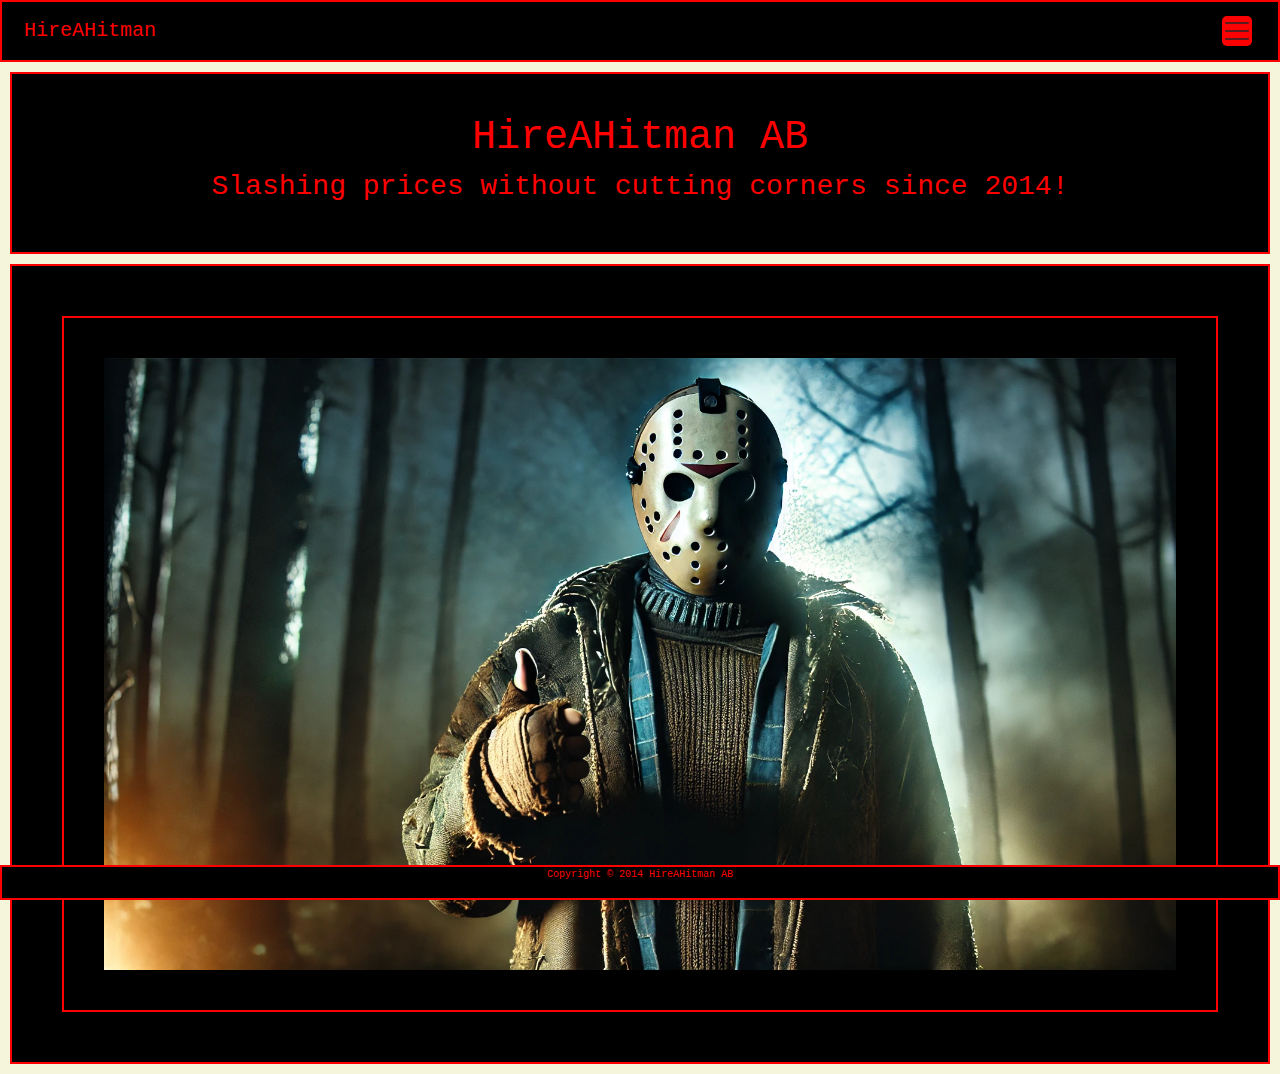
<file: Webbsida/Index.html>
<!DOCTYPE html>
<html lang="en">
<head>
    <meta charset="UTF-8">
    <meta name="viewport" content="width=device-width, initial-scale=1.0">
    <title>HireAHitmanAB</title>
    <link href="https://cdn.jsdelivr.net/npm/bootstrap@5.3.3/dist/css/bootstrap.min.css" rel="stylesheet" integrity="sha384-QWTKZyjpPEjISv5WaRU9OFeRpok6YctnYmDr5pNlyT2bRjXh0JMhjY6hW+ALEwIH" crossorigin="anonymous">
    <link rel="stylesheet" href="Landing.css">
</head>
<body>
    <header>
        <nav class="navbar">
            <div class="container-fluid">
                <a class="navbar-brand" href="index.html">HireAHitman</a>
                <button class="navbar-toggler" type="button" data-bs-toggle="collapse" data-bs-target="#navbarNav" aria-controls="navbarNav" aria-expanded="false" aria-label="Toggle navigation">
                    <span class="navbar-toggler-icon"></span>
                </button>
                <div class="collapse navbar-collapse" id="navbarNav">
                    <ul class="navbar-nav ms-auto flex-row">
                        <li class="nav-item">
                            <a class="nav-link" href="about.html">About Us</a>
                        </li>
                        <li class="nav-item">
                            <a class="nav-link" href="shop.html">Order a hit</a>
                        </li>
                    </ul>
                </div>
            </div>
        </nav>
    </header>

    <main>
        <section class="text-center">
            <h1>HireAHitman AB</h1>
            <h3>Slashing prices without cutting corners since 2014!</h3>
        </section>

        <section>
            <section class=>
                    <div class="col-md-12">
                        <img id="landing-pic" src="Landing.webp" alt="Landing image" class="img-fluid">
                    </div>
            </section>
        </section>
    </main>

    <footer>
        <p>Copyright © 2014 HireAHitman AB</p>
    </footer>
    <script src="https://cdn.jsdelivr.net/npm/bootstrap@5.3.1/dist/js/bootstrap.bundle.min.js"></script>
</body>
</html>
</file>
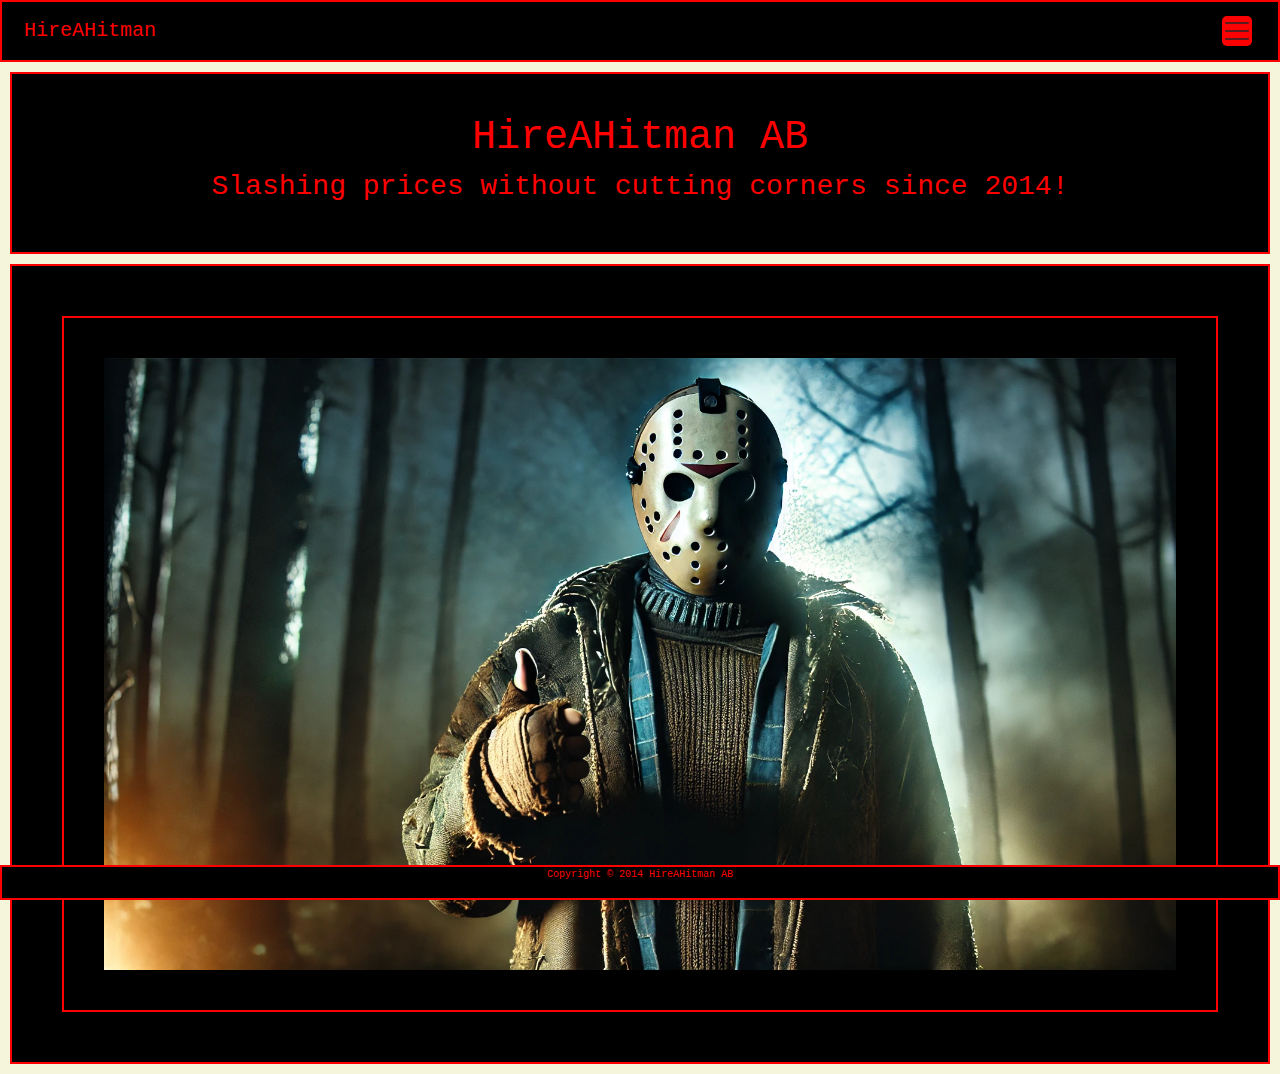
<file: Webbsida/index.html>
<!DOCTYPE html>
<html lang="en">
<head>
    <meta charset="UTF-8">
    <meta name="viewport" content="width=device-width, initial-scale=1.0">
    <title>HireAHitmanAB</title>
    <link href="https://cdn.jsdelivr.net/npm/bootstrap@5.3.3/dist/css/bootstrap.min.css" rel="stylesheet" integrity="sha384-QWTKZyjpPEjISv5WaRU9OFeRpok6YctnYmDr5pNlyT2bRjXh0JMhjY6hW+ALEwIH" crossorigin="anonymous">
    <link rel="stylesheet" href="Landing.css">
</head>
<body>
    <header>
        <nav class="navbar">
            <div class="container-fluid">
                <a class="navbar-brand" href="index.html">HireAHitman</a>
                <button class="navbar-toggler" type="button" data-bs-toggle="collapse" data-bs-target="#navbarNav" aria-controls="navbarNav" aria-expanded="false" aria-label="Toggle navigation">
                    <span class="navbar-toggler-icon"></span>
                </button>
                <div class="collapse navbar-collapse" id="navbarNav">
                    <ul class="navbar-nav ms-auto flex-row">
                        <li class="nav-item">
                            <a class="nav-link" href="about.html">About Us</a>
                        </li>
                        <li class="nav-item">
                            <a class="nav-link" href="shop.html">Order a hit</a>
                        </li>
                    </ul>
                </div>
            </div>
        </nav>
    </header>

    <main>
        <section class="text-center">
            <h1>HireAHitman AB</h1>
            <h3>Slashing prices without cutting corners since 2014!</h3>
        </section>

        <section>
            <section class=>
                    <div class="col-md-12">
                        <img id="landing-pic" src="Landing.webp" alt="Landing image" class="img-fluid">
                    </div>
            </section>
        </section>
    </main>

    <footer>
        <p>Copyright © 2014 HireAHitman AB</p>
    </footer>
    <script src="https://cdn.jsdelivr.net/npm/bootstrap@5.3.1/dist/js/bootstrap.bundle.min.js"></script>
</body>
</html>
</file>
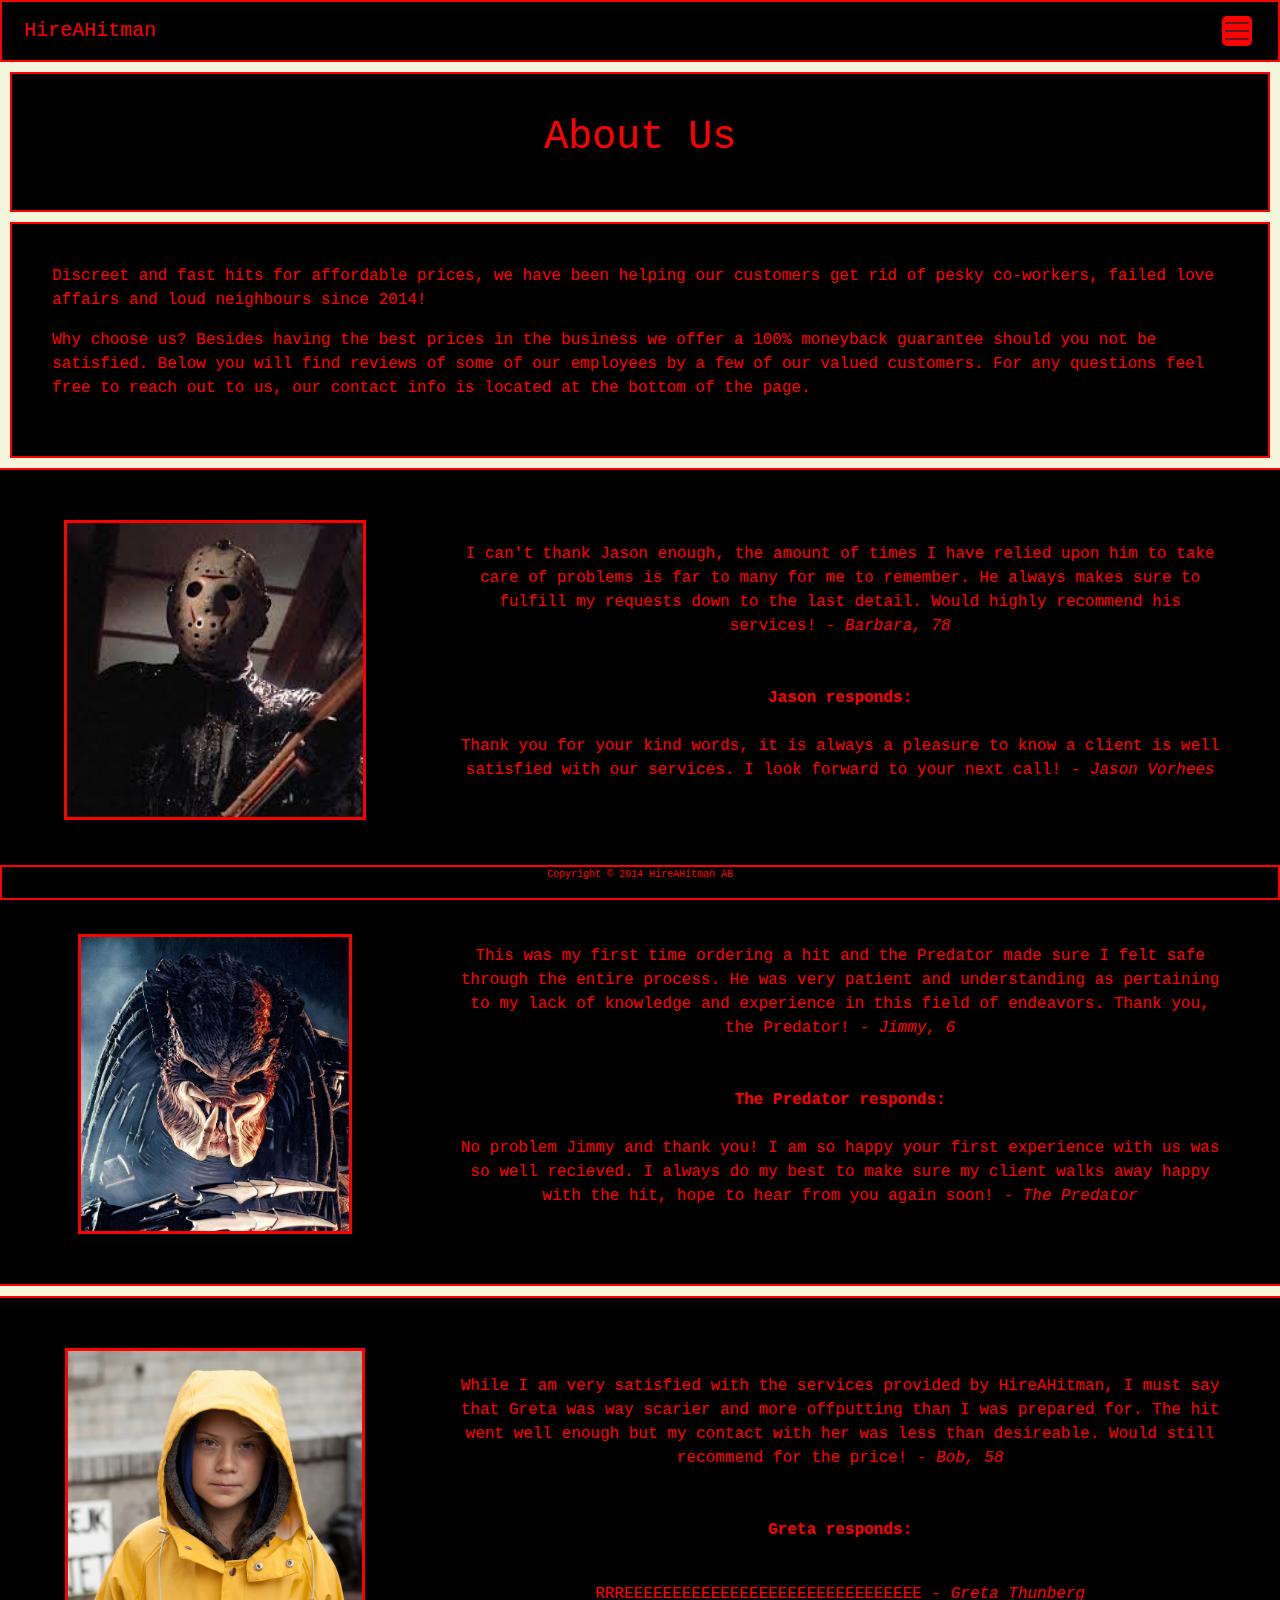
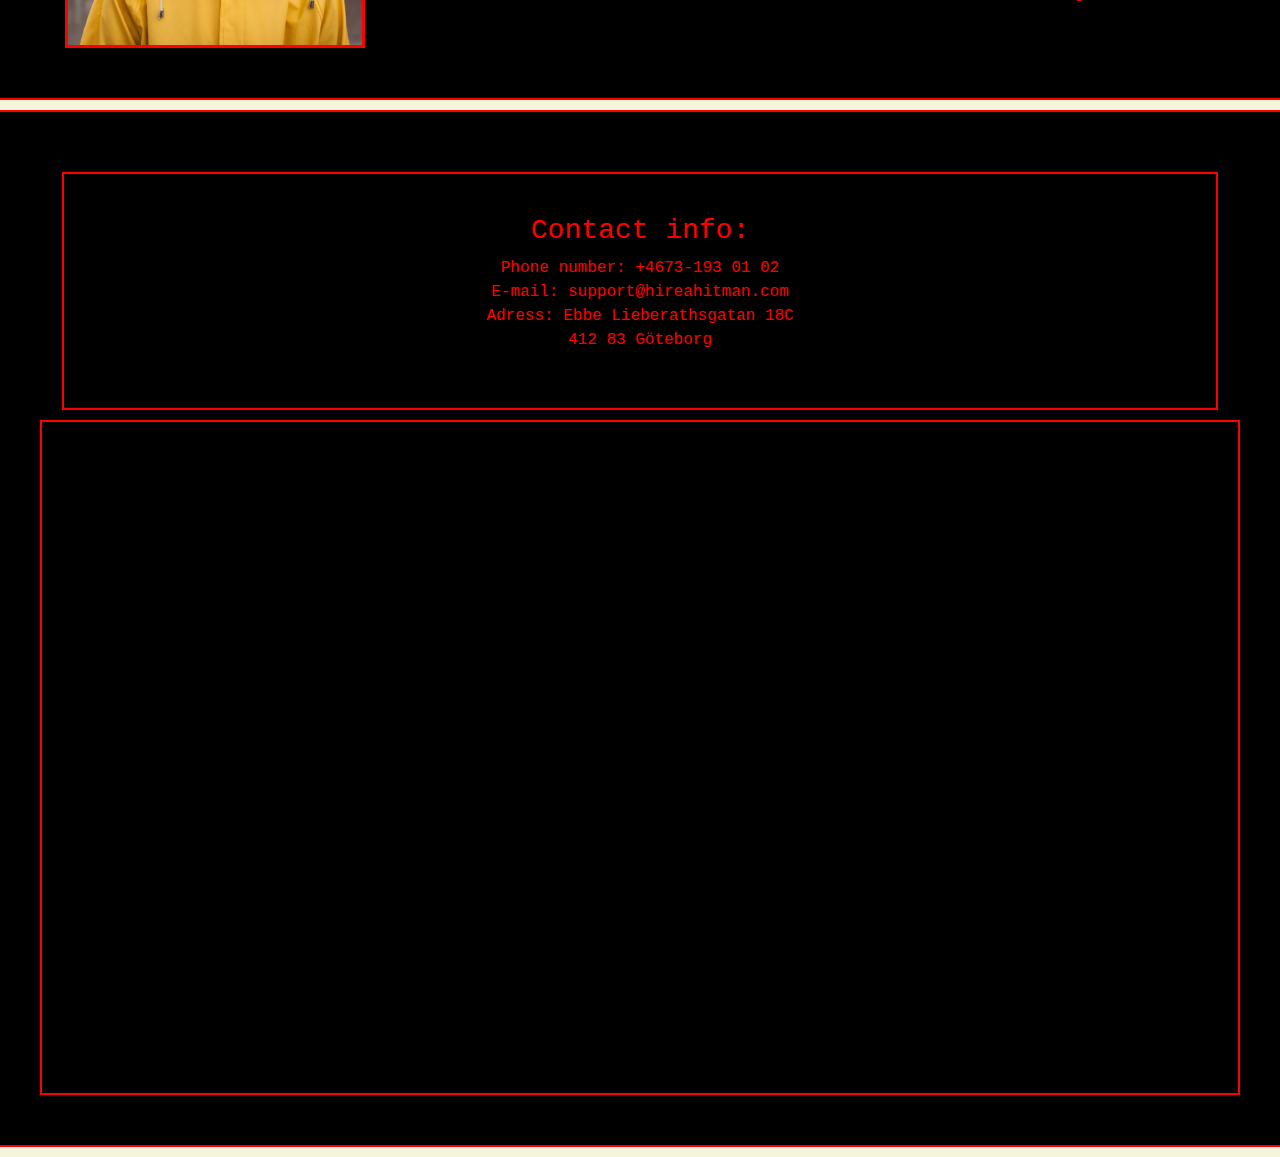
<file: Webbsida/About.html>
<!DOCTYPE html>
<html lang="en">

<head>
    <meta charset="UTF-8">
    <meta name="viewport" content="width=device-width, initial-scale=1.0">
    <title>HireAHitmanAB</title>
    <link href="https://cdn.jsdelivr.net/npm/bootstrap@5.3.3/dist/css/bootstrap.min.css" rel="stylesheet"
        integrity="sha384-QWTKZyjpPEjISv5WaRU9OFeRpok6YctnYmDr5pNlyT2bRjXh0JMhjY6hW+ALEwIH" crossorigin="anonymous">
    <link rel="stylesheet" href="About.css">
</head>

<body>
    <header>
        <nav class="navbar">
            <div class="container-fluid">
                <a class="navbar-brand" href="index.html">HireAHitman</a>
                <button class="navbar-toggler" type="button" data-bs-toggle="collapse" data-bs-target="#navbarNav"
                    aria-controls="navbarNav" aria-expanded="false" aria-label="Toggle navigation">
                    <span class="navbar-toggler-icon"></span>
                </button>
                <div class="collapse navbar-collapse" id="navbarNav">
                    <ul class="navbar-nav ms-auto flex-row">
                        <li class="nav-item">
                            <a class="nav-link" href="about.html">About Us</a>
                        </li>
                        <li class="nav-item">
                            <a class="nav-link" href="shop.html">Order a hit</a>
                        </li>
                    </ul>
                </div>
            </div>
        </nav>
    </header>
    
    <main>
        <section>
            <h1>About Us</h1>
        </section>

        <section class="about-us">
                <p>
                    Discreet and fast hits for affordable prices, we have been helping our customers get rid of
                    pesky co-workers, failed love affairs and loud neighbours since 2014!
                </p>
                <p>
                    Why choose us? Besides having the best prices in the business we offer a 100% moneyback guarantee
                    should you not be satisfied. Below you will find reviews of some of our employees by a few of our
                    valued customers. For any questions feel free to reach out to us, our contact info is located at
                    the bottom of the page.
                </p>
        </section>

        <section class="text-pic row align-items-center">
            <div class="col-md-4">
                <img class="associate-picture" src="Jason.jpg">
            </div>
            <div class="col-md-8">
                <p>
                    I can't thank Jason enough, the amount of times I have relied upon him to take care of problems
                    is far to many for me to remember. He always makes sure to fulfill my requests down to the last                        
                    detail. Would highly recommend his services! - <i>Barbara, 78</i>
                    <br><br><br>
                    <b>Jason responds:</b>
                    <br><br>
                    Thank you for your kind words, it is always a pleasure to know a client is well satisfied with our
                    services. I look forward to your next call! - <i>Jason Vorhees</i>
                </p>
            </div>
        </section>

        <section class="text-pic row align-items-center">
           <div class="col-md-4">
                <img class="associate-picture" src="ThePredator.jpg">
           </div>
           <div class="col-md-8">
            <p>
                This was my first time ordering a hit and the Predator made sure I felt safe through the entire
                process. He was very patient and understanding as pertaining to my lack of knowledge and 
                experience in this field of endeavors. Thank you, the Predator! - <i>Jimmy, 6</i>
                <br><br><br>
                <b>The Predator responds:</b>
                <br><br>
                No problem Jimmy and thank you! I am so happy your first experience with us was so well recieved.
                I always do my best to make sure my client walks away happy with the hit, hope to hear from you
                again soon! - <i>The Predator</i>
            </p>
           </div>
        </section>

        <section class="text-pic row align-items-center">
            <div class="col-md-4">
                <img class="associate-picture" src="Greta.webp">
            </div>
            <div class="col-md-8">
                <p>
                    While I am very satisfied with the services provided by HireAHitman, I must say that Greta was
                    way scarier and more offputting than I was prepared for. The hit went well enough but my contact
                    with her was less than desireable. Would still recommend for the price! - <i>Bob, 58</i>
                    <br><br><br>
                    <b>Greta responds:</b>
                    <br><br>
                    <div class="col-md-12">
                        RRREEEEEEEEEEEEEEEEEEEEEEEEEEEEEEE - <i>Greta Thunberg</i>
                    </div>
                </p>
            </div>
        </section>
        
        <section class="text-pic row align-items-center">
                <div class="contact col-md-6">
                    <section>
                        <h3>Contact info:</h3>
                    <p>Phone number: +4673-193 01 02 <br>
                        E-mail: support@hireahitman.com <br>
                        Adress: Ebbe Lieberathsgatan 18C <br>
                        412 83 Göteborg
                    </p>
                    </section>
                </div>
                <div class="map-container">
                    <iframe
                    src="https://www.google.com/maps/embed?pb=!1m18!1m12!1m3!1d8532.70529883497!2d11.98290478946344!3d57.679482429909555!2m3!1f0!2f0!3f0!3m2!1i1024!2i768!4f13.1!3m3!1m2!1s0x464ff3ba575254c9%3A0x1026ff48d864454e!2sEbbe%20Lieberathsgatan%2018C%2C%20412%2083%20G%C3%B6teborg!5e0!3m2!1sen!2sse!4v1737130319502!5m2!1sen!2sse"
                    class="map-iframe" 
                    allowfullscreen="" loading="lazy"
                    referrerpolicy="no-referrer-when-downgrade"></iframe>
                </div>
        </section>
    </main>

    <footer>
        <p>Copyright © 2014 HireAHitman AB</p>
    </footer>
    <script src="https://cdn.jsdelivr.net/npm/bootstrap@5.3.1/dist/js/bootstrap.bundle.min.js"></script>
</body>

</html>
</file>
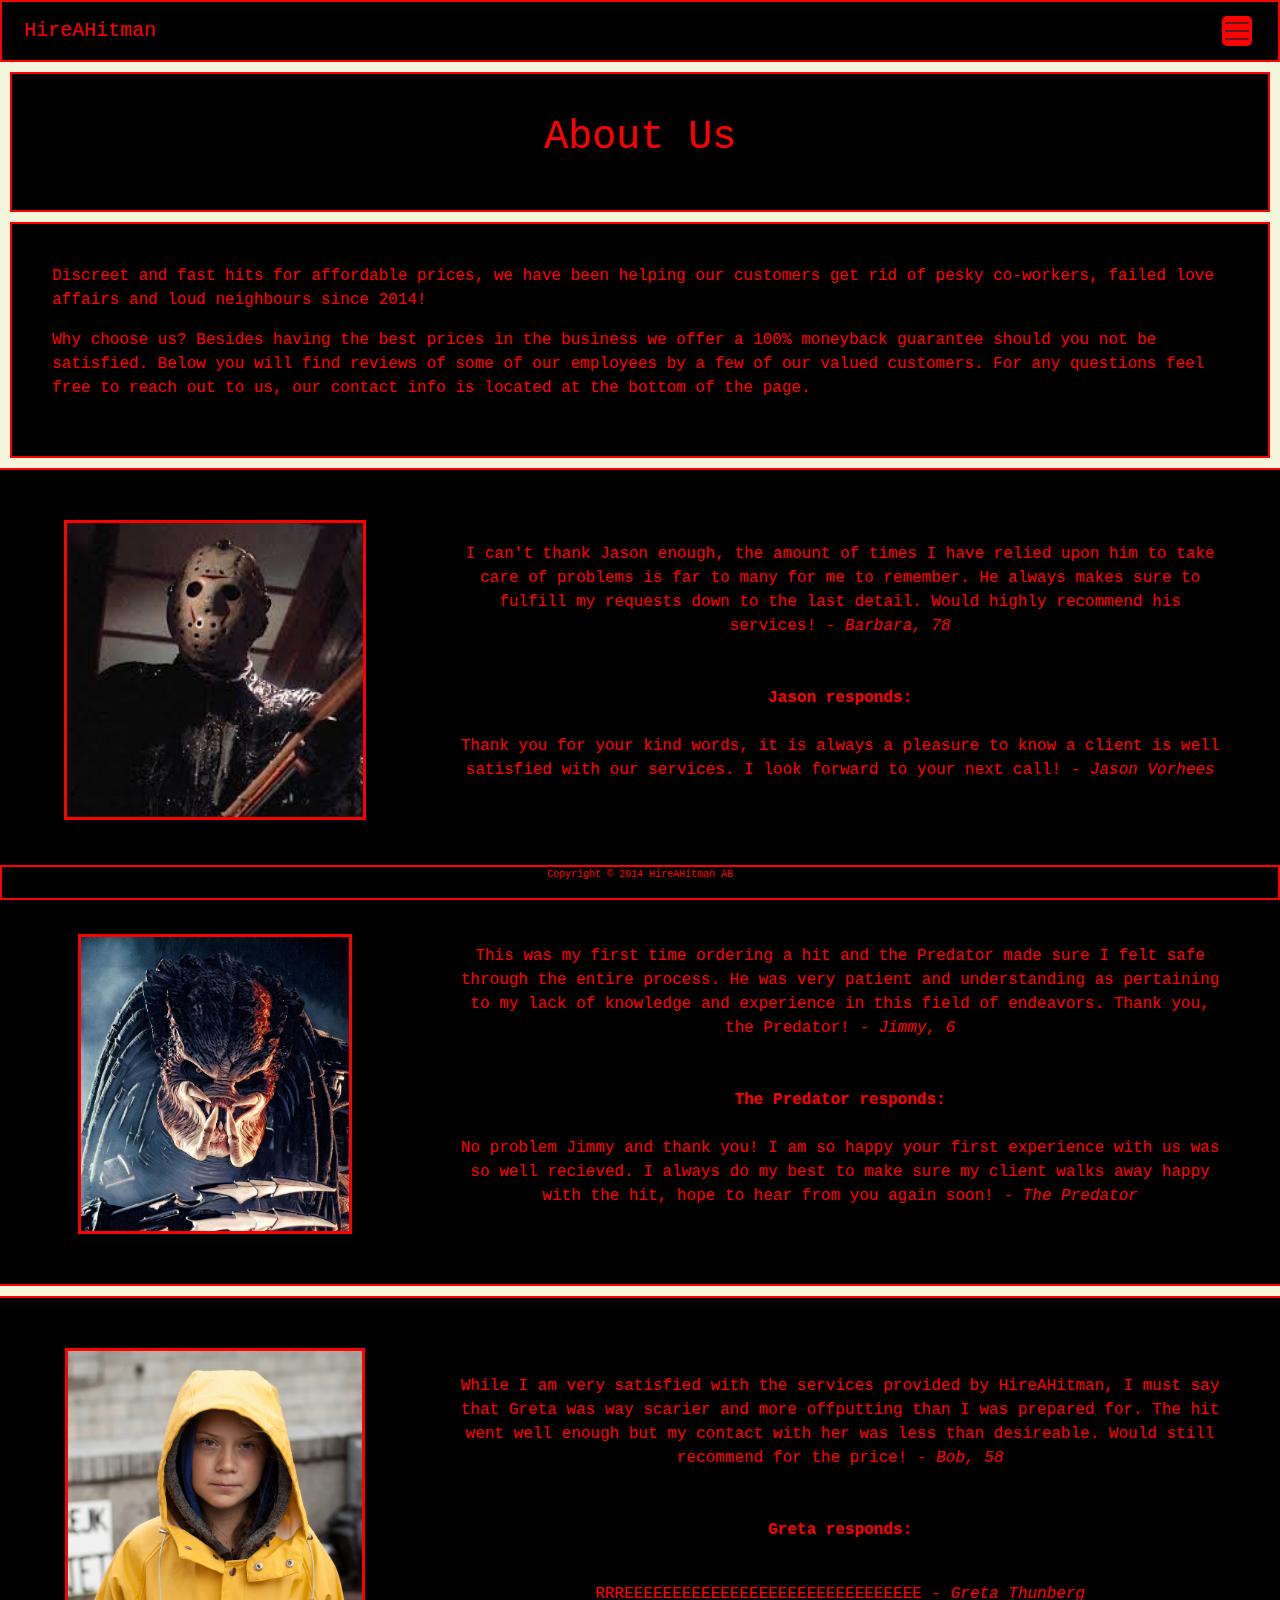
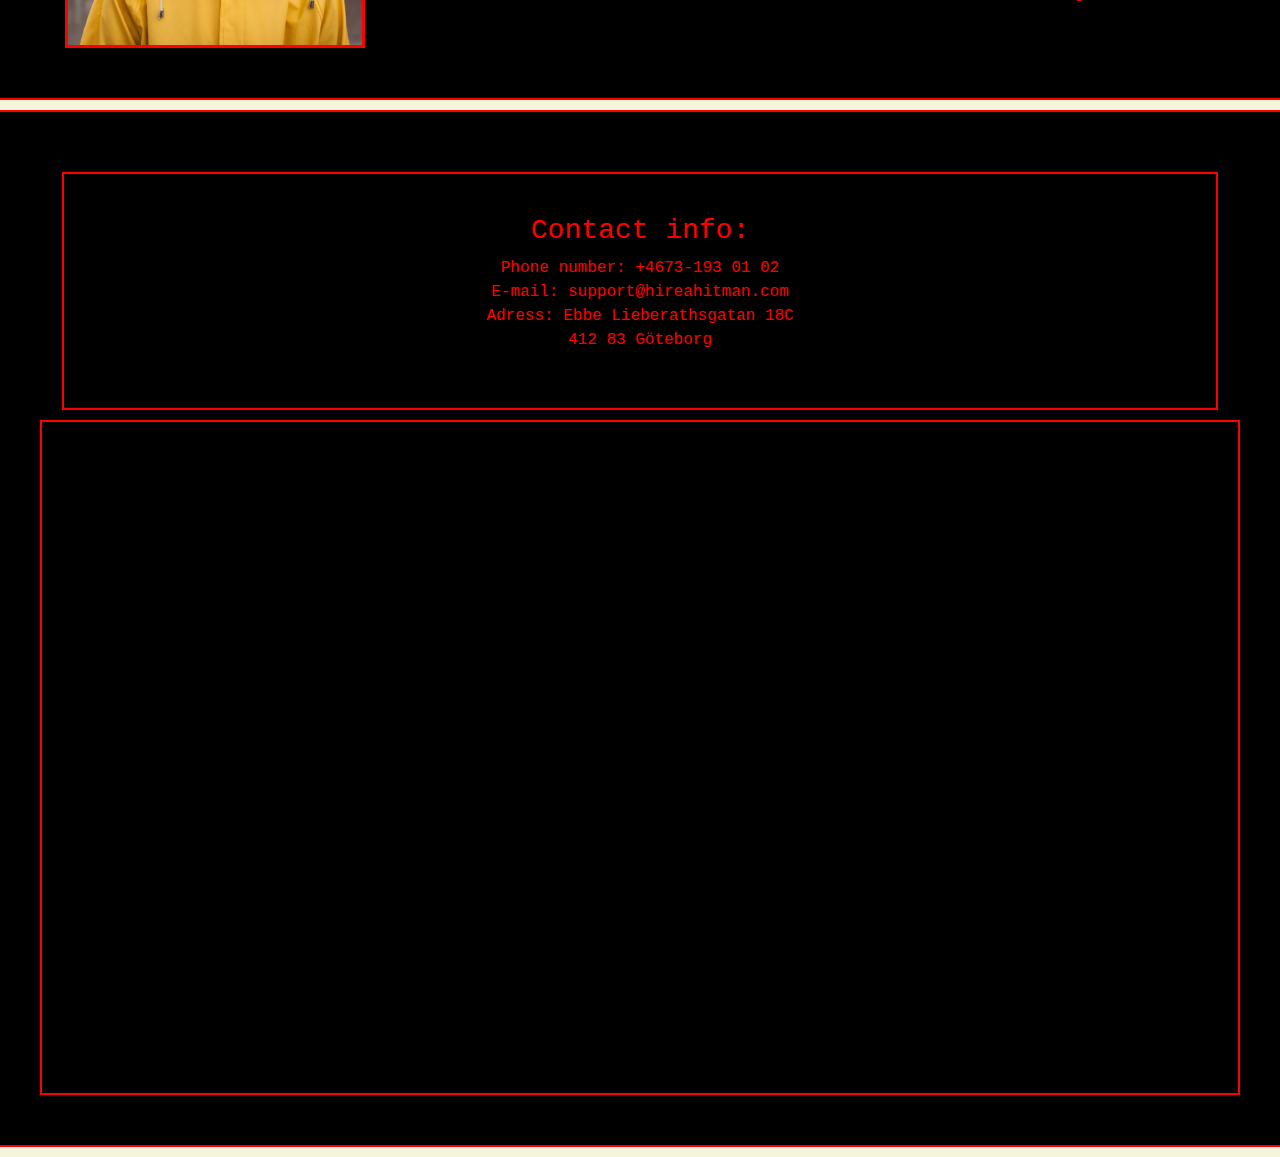
<file: Webbsida/about.html>
<!DOCTYPE html>
<html lang="en">

<head>
    <meta charset="UTF-8">
    <meta name="viewport" content="width=device-width, initial-scale=1.0">
    <title>HireAHitmanAB</title>
    <link href="https://cdn.jsdelivr.net/npm/bootstrap@5.3.3/dist/css/bootstrap.min.css" rel="stylesheet"
        integrity="sha384-QWTKZyjpPEjISv5WaRU9OFeRpok6YctnYmDr5pNlyT2bRjXh0JMhjY6hW+ALEwIH" crossorigin="anonymous">
    <link rel="stylesheet" href="About.css">
</head>

<body>
    <header>
        <nav class="navbar">
            <div class="container-fluid">
                <a class="navbar-brand" href="index.html">HireAHitman</a>
                <button class="navbar-toggler" type="button" data-bs-toggle="collapse" data-bs-target="#navbarNav"
                    aria-controls="navbarNav" aria-expanded="false" aria-label="Toggle navigation">
                    <span class="navbar-toggler-icon"></span>
                </button>
                <div class="collapse navbar-collapse" id="navbarNav">
                    <ul class="navbar-nav ms-auto flex-row">
                        <li class="nav-item">
                            <a class="nav-link" href="about.html">About Us</a>
                        </li>
                        <li class="nav-item">
                            <a class="nav-link" href="shop.html">Order a hit</a>
                        </li>
                    </ul>
                </div>
            </div>
        </nav>
    </header>
    
    <main>
        <section>
            <h1>About Us</h1>
        </section>

        <section class="about-us">
                <p>
                    Discreet and fast hits for affordable prices, we have been helping our customers get rid of
                    pesky co-workers, failed love affairs and loud neighbours since 2014!
                </p>
                <p>
                    Why choose us? Besides having the best prices in the business we offer a 100% moneyback guarantee
                    should you not be satisfied. Below you will find reviews of some of our employees by a few of our
                    valued customers. For any questions feel free to reach out to us, our contact info is located at
                    the bottom of the page.
                </p>
        </section>

        <section class="text-pic row align-items-center">
            <div class="col-md-4">
                <img class="associate-picture" src="Jason.jpg">
            </div>
            <div class="col-md-8">
                <p>
                    I can't thank Jason enough, the amount of times I have relied upon him to take care of problems
                    is far to many for me to remember. He always makes sure to fulfill my requests down to the last                        
                    detail. Would highly recommend his services! - <i>Barbara, 78</i>
                    <br><br><br>
                    <b>Jason responds:</b>
                    <br><br>
                    Thank you for your kind words, it is always a pleasure to know a client is well satisfied with our
                    services. I look forward to your next call! - <i>Jason Vorhees</i>
                </p>
            </div>
        </section>

        <section class="text-pic row align-items-center">
           <div class="col-md-4">
                <img class="associate-picture" src="ThePredator.jpg">
           </div>
           <div class="col-md-8">
            <p>
                This was my first time ordering a hit and the Predator made sure I felt safe through the entire
                process. He was very patient and understanding as pertaining to my lack of knowledge and 
                experience in this field of endeavors. Thank you, the Predator! - <i>Jimmy, 6</i>
                <br><br><br>
                <b>The Predator responds:</b>
                <br><br>
                No problem Jimmy and thank you! I am so happy your first experience with us was so well recieved.
                I always do my best to make sure my client walks away happy with the hit, hope to hear from you
                again soon! - <i>The Predator</i>
            </p>
           </div>
        </section>

        <section class="text-pic row align-items-center">
            <div class="col-md-4">
                <img class="associate-picture" src="Greta.webp">
            </div>
            <div class="col-md-8">
                <p>
                    While I am very satisfied with the services provided by HireAHitman, I must say that Greta was
                    way scarier and more offputting than I was prepared for. The hit went well enough but my contact
                    with her was less than desireable. Would still recommend for the price! - <i>Bob, 58</i>
                    <br><br><br>
                    <b>Greta responds:</b>
                    <br><br>
                    <div class="col-md-12">
                        RRREEEEEEEEEEEEEEEEEEEEEEEEEEEEEEE - <i>Greta Thunberg</i>
                    </div>
                </p>
            </div>
        </section>
        
        <section class="text-pic row align-items-center">
                <div class="contact col-md-6">
                    <section>
                        <h3>Contact info:</h3>
                    <p>Phone number: +4673-193 01 02 <br>
                        E-mail: support@hireahitman.com <br>
                        Adress: Ebbe Lieberathsgatan 18C <br>
                        412 83 Göteborg
                    </p>
                    </section>
                </div>
                <div class="map-container">
                    <iframe
                    src="https://www.google.com/maps/embed?pb=!1m18!1m12!1m3!1d8532.70529883497!2d11.98290478946344!3d57.679482429909555!2m3!1f0!2f0!3f0!3m2!1i1024!2i768!4f13.1!3m3!1m2!1s0x464ff3ba575254c9%3A0x1026ff48d864454e!2sEbbe%20Lieberathsgatan%2018C%2C%20412%2083%20G%C3%B6teborg!5e0!3m2!1sen!2sse!4v1737130319502!5m2!1sen!2sse"
                    class="map-iframe" 
                    allowfullscreen="" loading="lazy"
                    referrerpolicy="no-referrer-when-downgrade"></iframe>
                </div>
        </section>
    </main>

    <footer>
        <p>Copyright © 2014 HireAHitman AB</p>
    </footer>
    <script src="https://cdn.jsdelivr.net/npm/bootstrap@5.3.1/dist/js/bootstrap.bundle.min.js"></script>
</body>

</html>
</file>
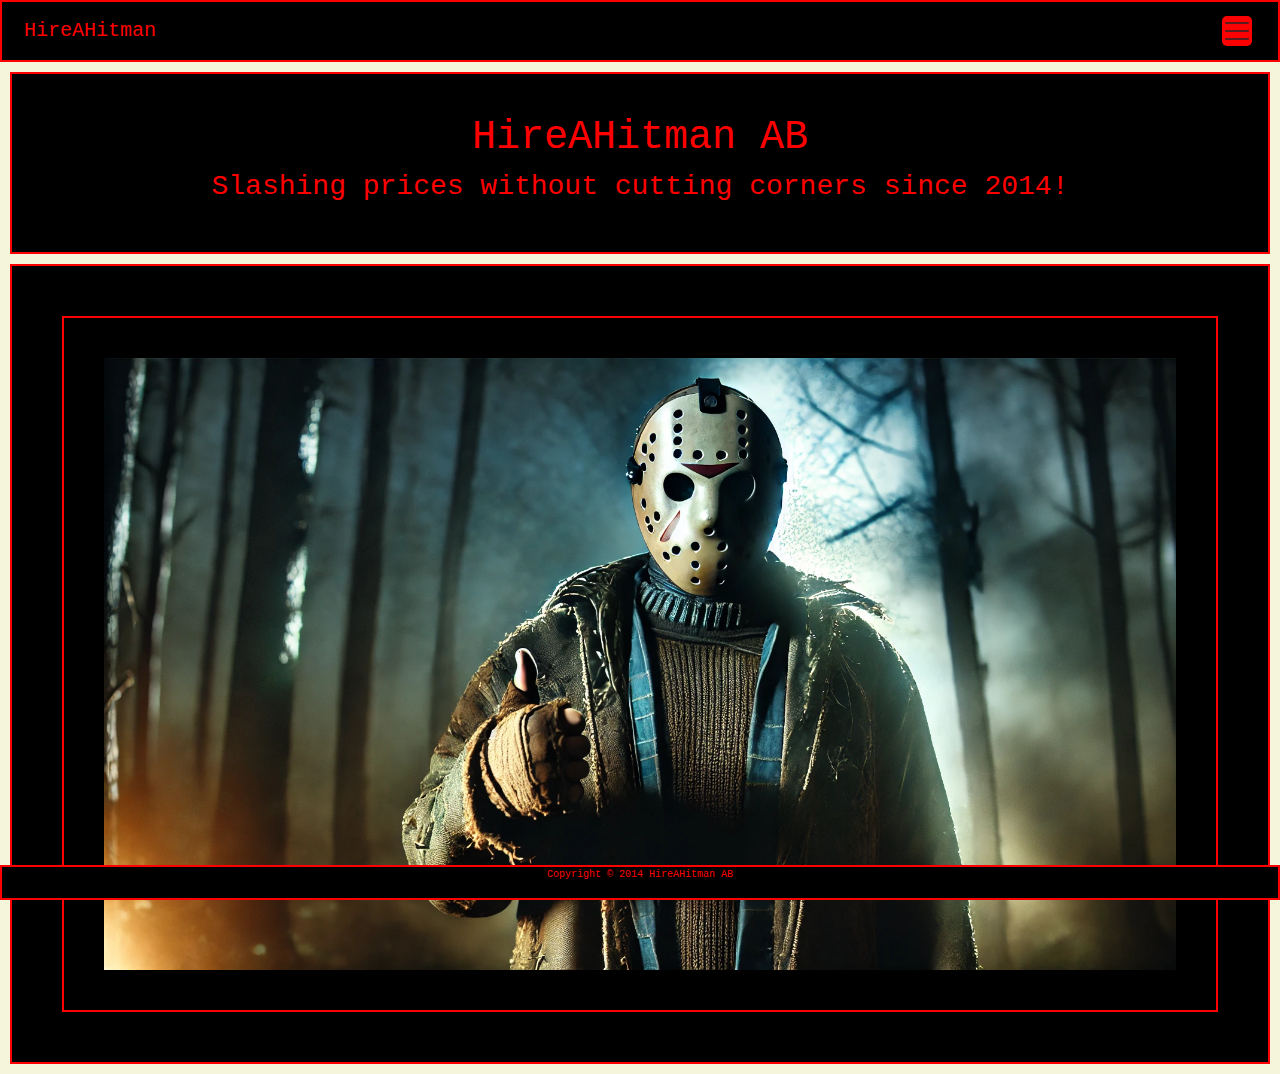
<file: Webbsida/Landing.html>
<!DOCTYPE html>
<html lang="en">
<head>
    <meta charset="UTF-8">
    <meta name="viewport" content="width=device-width, initial-scale=1.0">
    <title>HireAHitmanAB</title>
    <link href="https://cdn.jsdelivr.net/npm/bootstrap@5.3.3/dist/css/bootstrap.min.css" rel="stylesheet" integrity="sha384-QWTKZyjpPEjISv5WaRU9OFeRpok6YctnYmDr5pNlyT2bRjXh0JMhjY6hW+ALEwIH" crossorigin="anonymous">
    <link rel="stylesheet" href="Landing.css">
</head>
<body>
    <header>
        <nav class="navbar">
            <div class="container-fluid">
                <a class="navbar-brand" href="Landing.html">HireAHitman</a>
                <button class="navbar-toggler" type="button" data-bs-toggle="collapse" data-bs-target="#navbarNav" aria-controls="navbarNav" aria-expanded="false" aria-label="Toggle navigation">
                    <span class="navbar-toggler-icon"></span>
                </button>
                <div class="collapse navbar-collapse" id="navbarNav">
                    <ul class="navbar-nav ms-auto flex-row">
                        <li class="nav-item">
                            <a class="nav-link" href="About.html">About Us</a>
                        </li>
                        <li class="nav-item">
                            <a class="nav-link" href="Shop.html">Order a hit</a>
                        </li>
                    </ul>
                </div>
            </div>
        </nav>
    </header>

    <main>
        <section class="text-center">
            <h1>HireAHitman AB</h1>
            <h3>Slashing prices without cutting corners since 2014!</h3>
        </section>

        <section>
            <section class=>
                    <div class="col-md-12">
                        <img id="landing-pic" src="Landing.webp" alt="Landing image" class="img-fluid">
                    </div>
            </section>
        </section>
    </main>

    <footer>
        <p>Copyright © 2014 HireAHitman AB</p>
    </footer>
    <script src="https://cdn.jsdelivr.net/npm/bootstrap@5.3.1/dist/js/bootstrap.bundle.min.js"></script>
</body>
</html>
</file>
<file: Webbsida/Landing.css>
.navbar-toggler-icon {
    background-color: red;
    border-radius: 5px;
}

.navbar-toggler {
    border: 2px solid #000000; 
}

.navbar-toggler:hover {
    color: blue;
}
.navbar-nav .nav-item {
    margin: 0 10px;
}
.navbar-nav .nav-link {
    font-size: 1.1rem;
    color: red;
}
.navbar-nav .nav-link:hover {
    color: blue;
    text-decoration: underline;
}
.navbar-brand {
    margin: 0 10px;
    color: red;
    font-family: fantasy, 'Courier new', Courier;
}

.navbar{
    background-color: black;
    border-width: 2px;
    border-color: red;
    border-style: solid;
}

.navbar-brand:hover{
    color: blue;
    text-decoration: underline;
}

footer{
    position: fixed;
    left: 0;
    bottom: 0;
    width: 100%;
    text-align: center;
    font-size: 10px;
    background-color: black;
    color: red;
    border-width: 2px;
    border-style: solid;
}

body{
    background-color: beige;
    font-family: 'Courier New', Courier, monospace;
}

section {
    background-color: black;
    color: red;
    border: 2px, solid, red;
    padding: 20px;
    text-align: center;
    margin: 10px;
}

@media(min-width: 768px){
    section {
        padding: 40px;
    }
}
</file>
<file: Webbsida/About.css>
.navbar-toggler-icon {
    background-color: red;
    border-radius: 5px;
}

.navbar-toggler {
    border: 2px solid #000000;
}

.navbar-toggler:hover {
    color: blue;
}

.navbar-nav .nav-item {
    margin: 0 10px;
}

.navbar-nav .nav-link {
    font-size: 1.1rem;
    color: red;
}

.navbar-nav .nav-link:hover {
    color: blue;
    text-decoration: underline;
}

.navbar-brand {
    margin: 0 10px;
    color: red;
    font-family: fantasy, 'Courier new', Courier;
}

.navbar {
    background-color: black;
    border-width: 2px;
    border-color: red;
    border-style: solid;
}

.navbar-brand:hover {
    color: blue;
    text-decoration: underline;
}

footer {
    position: fixed;
    left: 0;
    bottom: 0;
    width: 100%;
    text-align: center;
    font-size: 10px;
    background-color: black;
    color: red;
    border-width: 2px;
    border-style: solid;
}

body {
    background-color: beige;
    font-family: 'Courier New', Courier, monospace;
}

section {
    background-color: black;
    color: red;
    border: 2px, solid, red;
    padding: 40px;
    text-align: center;
    margin: 10px;
}

.contact {
    flex: 1;
}

.about-us {
    text-align: left;
}

.text-pic {
    display: flex;
    align-items: center;
    justify-content: space-between;
    padding: 50px;
}

.associate-picture {
    height: 300px;
    width: auto;
    margin-right: 50px;
    border: solid red;
}

.map-container {
    position: relative;
    width: 100%;
    padding-top: 56.25%;
}

.map-iframe {
    position: absolute;
    top: 0;
    left: 0;
    width: 100%;
    height: 100%;
    border: 2px solid red;
}
</file>
